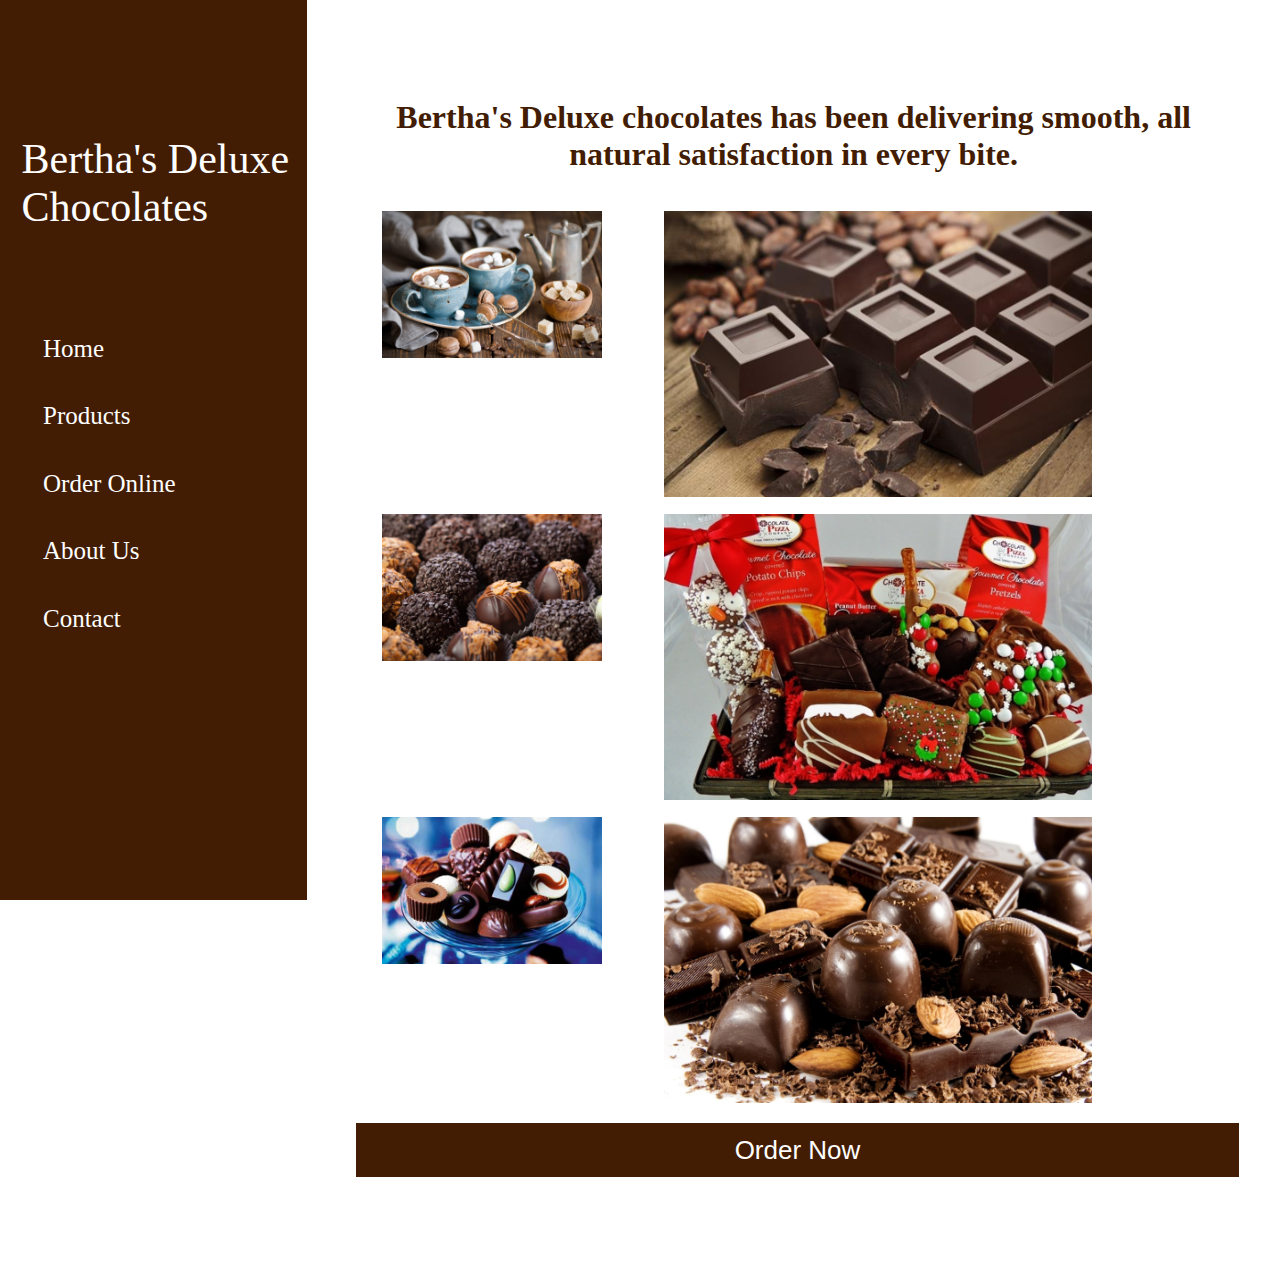
<file: proj4/index.html>
<!DOCTYPE html>
<html>
    <!-- 
         Patel, Arzoo
         Project #4
         Fall 2017
    -->
    <head>
    	        <title>Bertha's Deluxe Chocolates</title>
        <link rel="icon" type="image/png" href="logo.png"/>
        <link rel = "stylesheet"
              type = "text/css"
              href = "index.css" />
        <script src="https://ajax.googleapis.com/ajax/libs/jquery/3.2.1/jquery.min.js"></script>
        <script src="Shopping_cart.js"></script>
        <script src="index.js"></script>

    </head>
    <body>
    	<header>
    		<div id="CompanyName">Bertha's Deluxe Chocolates</div>
        <a href="index.html"><div class="Menulist">Home</div></a>
        <a href="products.html"><div class="Menulist">Products</div></a>
        <a href="orderonline.html"><div class="Menulist">Order Online</div></a>
        <a href="aboutus.html"><div class="Menulist">About Us</div></a>
        <a href="contact.html"><div class="Menulist">Contact</div></a>
    	</header>
      <div class="Content" >
        <h1>Bertha's Deluxe chocolates has been delivering smooth, all natural satisfaction in every bite.</h1>
        <a href="products.html"><div class="picture" id="x">
           <img src="Image1.jpg" alt="Photo" class="picture1">
           <img src="Image2.jpg" alt="Photo" class="picture2">
           <img src="Image6.jpg" alt="Photo" class="picture1">
           <img src="Image4.jpg" alt="Photo" class="picture2">
           <img src="Image5.jpg" alt="Photo" class="picture1">
           <img src="Image3.jpg" alt="Photo" class="picture2">           
      </div></a>
      <a href="products.html"><button type="submit" id="Button">Order Now</button></a>
     </div> 
    </body>
</html>
</file>
<file: proj4/index.css>
body{
	color: #421d03;
	margin:0;
}
header{
	height: 100vh;
	width: 24%;
	background-color: #421d03;
	position: fixed;
	float: left;
	top: 0;
	left: 0;
}
#CompanyName{
	margin-top: 15vh;
	margin-left: 7%;
	margin-bottom: 10vh;
	color: white;
	font-size: 42px;
}
.Menulist{
	margin-left: 7%;
	width:80%;
	height: 6vh;
	border: 0px solid white;
	font-size: 25px;
	color: white;
	padding-top: 1.5vh;
	padding-left: 7%;
}
.Menulist:hover{
	color: #421d03;
	background-color: white;
	font-weight: bold;
} 
a{
	text-decoration: none;
	color: white;	
}
.Content{
	margin-left: 24%;	
}
h1{
	margin:5%;
	text-align: center;
	margin-top: 11vh;
	font-family: cursive;
	margin-bottom: 3.5vh;
}
#Button{
	margin-top:1.1vh;
	margin-bottom: 10vh;
	font-size: 26px;
	width: 90.8%;
	height: 6vh;
	font-family: sans-serif;
	color: white;
	background-color: #421d03;
	margin-left: 5%;
	border: none;
	cursor: pointer;
}
.Text{
	color: #421d03;
	font-size: 45px;
	margin-left: 9%;
	font-weight: bold;
	margin-top: 6vh;
}

.picture1{
	margin-left: 5%;
	width:44%;
	padding: .7%;
}
.picture2{
		margin-left: 7%;
	float: left;
	width:220px;
	padding: .7%;
}
#Confirm{
	margin-left: 16%;
	width: 65%;
	margin-top: 10vh;
	color: #421d03;
	text-align: center;
	font-size: 40px;
}
.Orders{
	margin-left: 37%;
}
#nullcart{
	width: 100%;
	font-size: 35px;
	color: #421d03;
	text-align: center;
	margin-top: 15vh;
}
#ch{
	background-color: #421d03;
	width: 24%;
	height: 6vh;
	font-size: 25px;
	margin-left: 38%;
	text-align: center;
}
</file>
